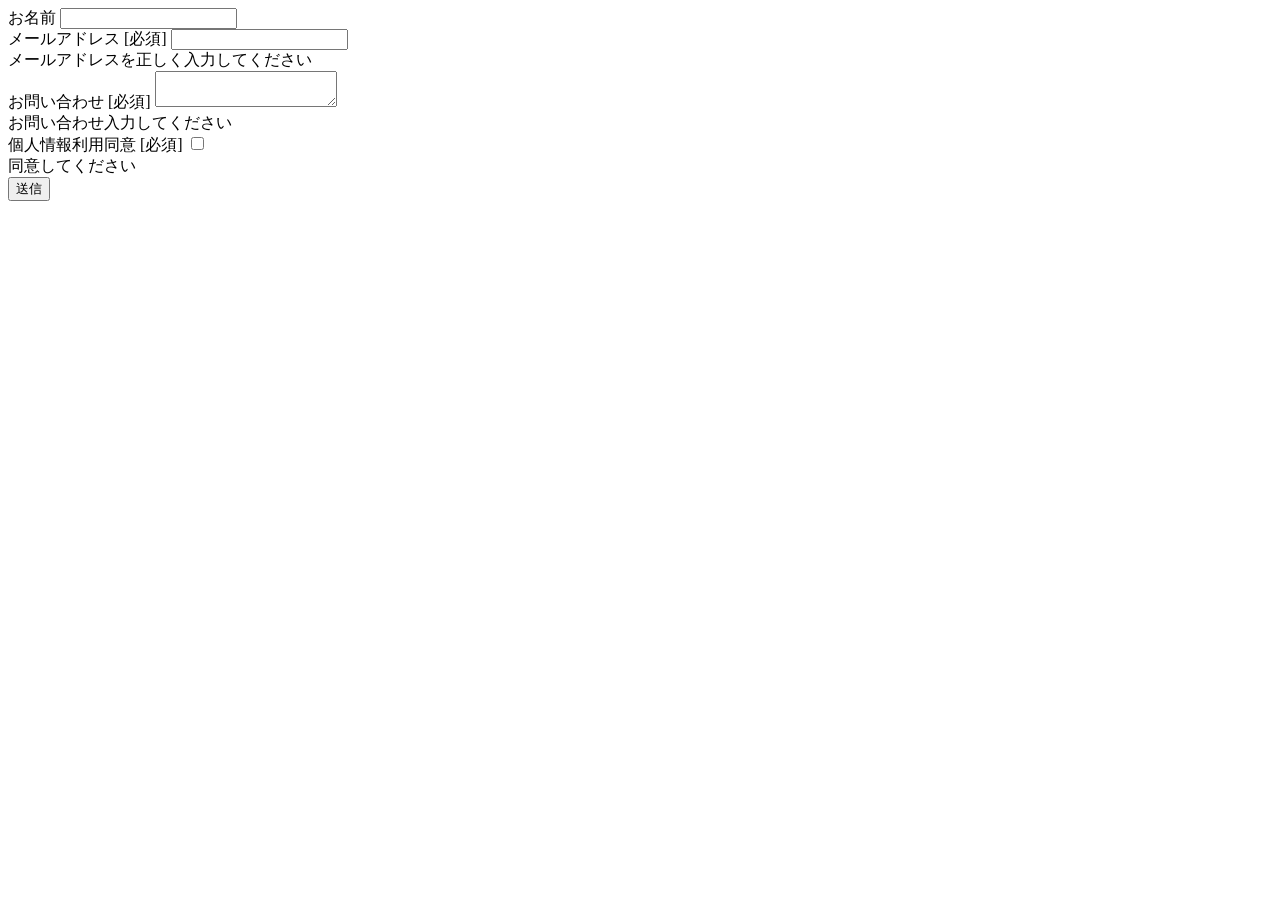
<file: form.html>
<!DOCTYPE html>
<html lang="en">
<head>
    <meta charset="UTF-8">
    <meta http-equiv="X-UA-Compatible" content="IE=edge">
    <meta name="viewport" content="width=device-width, initial-scale=1.0">
    <title>Document</title>
    <script src="https://sdk.form.run/js/v2/formrun.js"></script>
</head>
<body>
    <form class="formrun" action="https://form.run/api/v1/r/urvorn3bpqfi3cy2rk9khtli" method="post">
        <!-- ↓自由に要素を追加・編集することができます -->
        <div>
          <label>お名前</label>
          <input name="お名前" type="text">
        </div>
      
        <div>
          <label>メールアドレス [必須]</label>
          <input name="メールアドレス" type="text" data-formrun-type="email" data-formrun-required>
          <div data-formrun-show-if-error="メールアドレス">メールアドレスを正しく入力してください</div>
        </div>
      
        <div>
          <label>お問い合わせ [必須]</label>
          <textarea name="お問い合わせ" data-formrun-required></textarea>
          <div data-formrun-show-if-error="お問い合わせ">お問い合わせ入力してください</div>
        </div>
      
        <div>
          <label>個人情報利用同意 [必須]</label>
          <input type="checkbox" name="個人情報利用同意" data-formrun-required>
          <div data-formrun-show-if-error="個人情報利用同意">同意してください</div>
        </div>
      
        <!-- ボット投稿をブロックするためのタグ -->
        <div class="_formrun_gotcha">
          <style media="screen">._formrun_gotcha {position:absolute!important;height:1px;width:1px;overflow:hidden;}</style>
          <label for="_formrun_gotcha">If you are a human, ignore this field</label>
          <input type="text" name="_formrun_gotcha" id="_formrun_gotcha" tabindex="-1">
        </div>
      
        <button type="submit" data-formrun-error-text="未入力の項目があります" data-formrun-submitting-text="送信中...">送信</button>
      </form>
</body>
</html>
</file>
